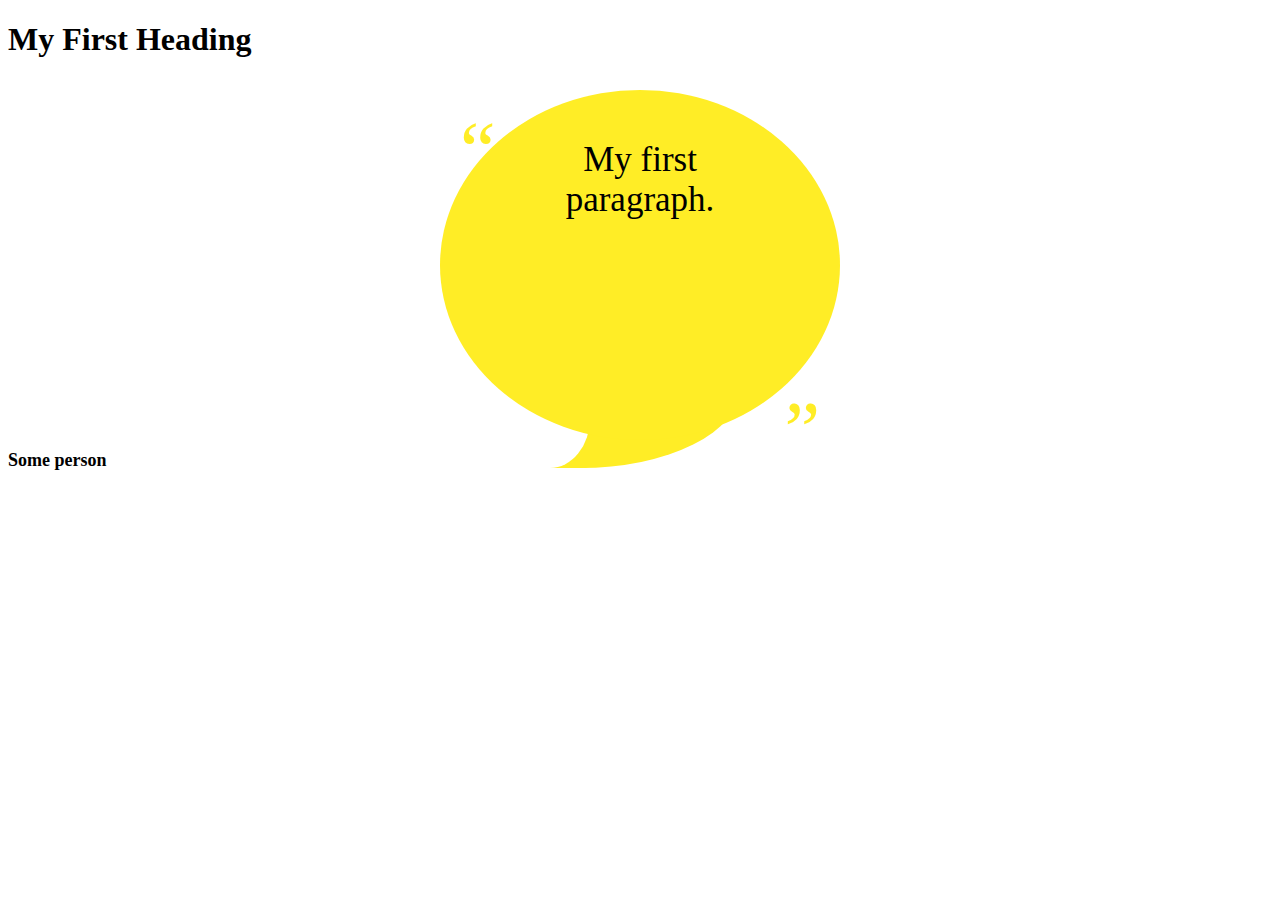
<file: final-site/brdsiSandbox/bubbleTest.html>
<!DOCTYPE html>
<html>
<head>
        <link rel="stylesheet" href="styles/bubbleQuote.css">
        </head>

<body>

<h1>My First Heading</h1>

<blockquote class="oval-quotes">
<p>My first paragraph.</p>
</blockquote>
<p>Some person</p>

</body>
</html>
</file>
<file: final-site/brdsiSandbox/styles/bubbleQuote.css>
/* ============================================================================================================================
== OVAL SPEECH BUBBLE WITH QUOTATION MARKS (more CSS3)
** ============================================================================================================================ */

.oval-quotes {
  position:relative;
  width:400px;
  height:350px;
  margin:2em auto 10px;
  color:#000;
  background:#ffed26;
  /* css3 */
  /*
  NOTES:
  -webkit-border-radius:Apx Bpx; // produces oval in safari 4 and chrome 4
  -webkit-border-radius:Apx / Bpx; // produces oval in chrome 4 (again!) but not supported in safari 4
  Not correct application of the current spec, therefore, using longhand to avoid future problems with webkit corrects this
  */
  -webkit-border-top-left-radius:400px 350px;
  -webkit-border-top-right-radius:400px 350px;
  -webkit-border-bottom-right-radius:400px 350px;
  -webkit-border-bottom-left-radius:400px 350px;
  -moz-border-radius:400px / 350px;
  border-radius:400px / 350px;
}

/* creates opening quotation mark */
.oval-quotes:before {
  content:"\201C";
  position:absolute;
  z-index:1;
  top:20px;
  left:20px;
  font:80px/1 Georgia, serif;
  color:#ffed26;
}

/* creates closing quotation mark */
.oval-quotes:after {
  content:"\201D";
  position:absolute;
  z-index:1;
  bottom:0;
  right:20px;
  font:80px/0.25 Georgia, serif;
  color:#ffed26;
}

.oval-quotes p {
  width:250px;
  height:250px;
  padding:50px 0 0;
  margin:0 auto;
  text-align:center;
  font-size:35px;
}

/* creates smaller curve */
.oval-quotes p:before {
  content:"";
  position:absolute;
  z-index:-1;
  bottom:-30px;
  right:55%;
  width:180px; /* wider than necessary to make it look a bit better in IE8 */
  height:60px;
  background:#fff; /* need this for webkit - bug in handling of border-radius */
  /* css3 */
  -webkit-border-bottom-right-radius:40px 50px;
  -moz-border-radius-bottomright:40px 50px;
  border-bottom-right-radius:40px 50px;
  /* using translate to avoid undesired appearance in CSS2.1-capabable but CSS3-incapable browsers */
  -webkit-transform:translate(-30px, -2px);
  -moz-transform:translate(-30px, -2px);
  -ms-transform:translate(-30px, -2px);
  -o-transform:translate(-30px, -2px);
  transform:translate(-30px, -2px);
}

/* creates larger curve */
.oval-quotes p:after {
  content:"";
  position:absolute;
  z-index:-2;
  bottom:-30px;
  right:25%;
  height:80px;
  border-right:200px solid #ffed26;
  background:#ffed26; /* need this for webkit - bug in handling of border-radius */
  /* css3 */
  -webkit-border-bottom-right-radius:200px 100px;
  -moz-border-radius-bottomright:200px 100px;
  border-bottom-right-radius:200px 100px;
  /* using translate to avoid undesired appearance in CSS2.1-capabable but CSS3-incapable browsers */
  -webkit-transform:translate(0, -2px);
  -moz-transform:translate(0, -2px);
  -ms-transform:translate(0, -2px);
  -o-transform:translate(0, -2px);
  transform:translate(0, -2px);
  /* reduce the damage in FF3.0 */
  display:block;
  width:0;
}

.oval-quotes + p {
  position:relative; /* part of the IE8 width compromise */
  width:150px;
  margin:0 0 2em;
  font-size:18px;
  font-weight:bold;
}
</file>
